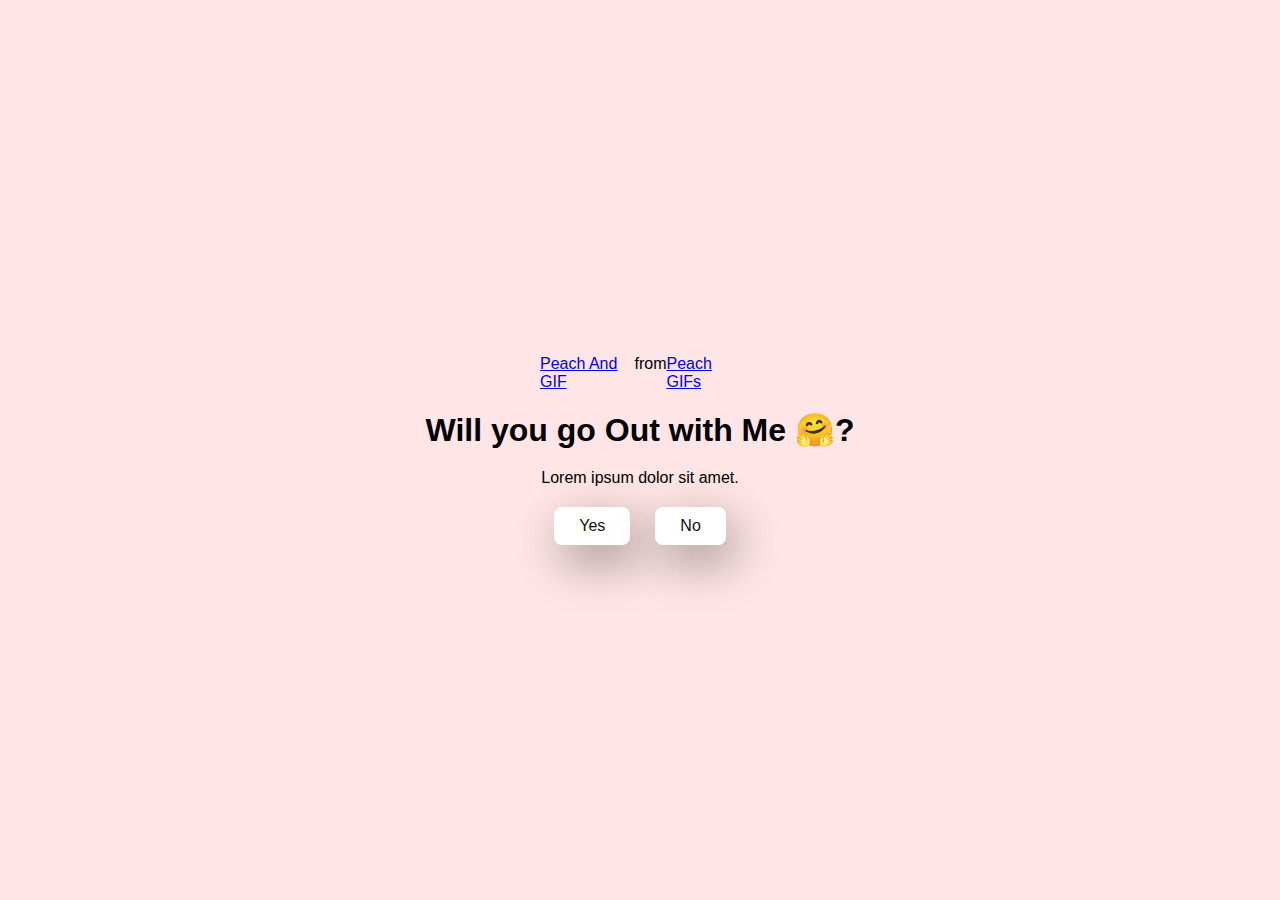
<file: index.html>
<!DOCTYPE html>
<html lang="en">
<head>
    <meta charset="UTF-8">
    <meta name="viewport" content="width=device-width, initial-scale=1.0">
    <title>Ask her Out</title>
</head>
<link rel="stylesheet" href="style.css">
<body>
    <div class="container">
        <div class="tenor-gif-embed" data-postid="24324798" data-share-method="host" data-aspect-ratio="1.28514" data-width="100%"><a href="https://tenor.com/view/peach-and-goma-peachsad-peachmad-gif-24324798">Peach And GIF</a>from <a href="https://tenor.com/search/peach-gifs">Peach GIFs</a></div> <script type="text/javascript" async src="https://tenor.com/embed.js"></script>
        <h1>Will you go Out with Me 🤗?  </h1>
        <p>Lorem ipsum dolor sit amet.</p>

        <div class="btn">
           <a href="yes.html">Yes</a>
           <a href="no1.html">No</a>
        </div>
    </div>
</body>
</html>
</file>
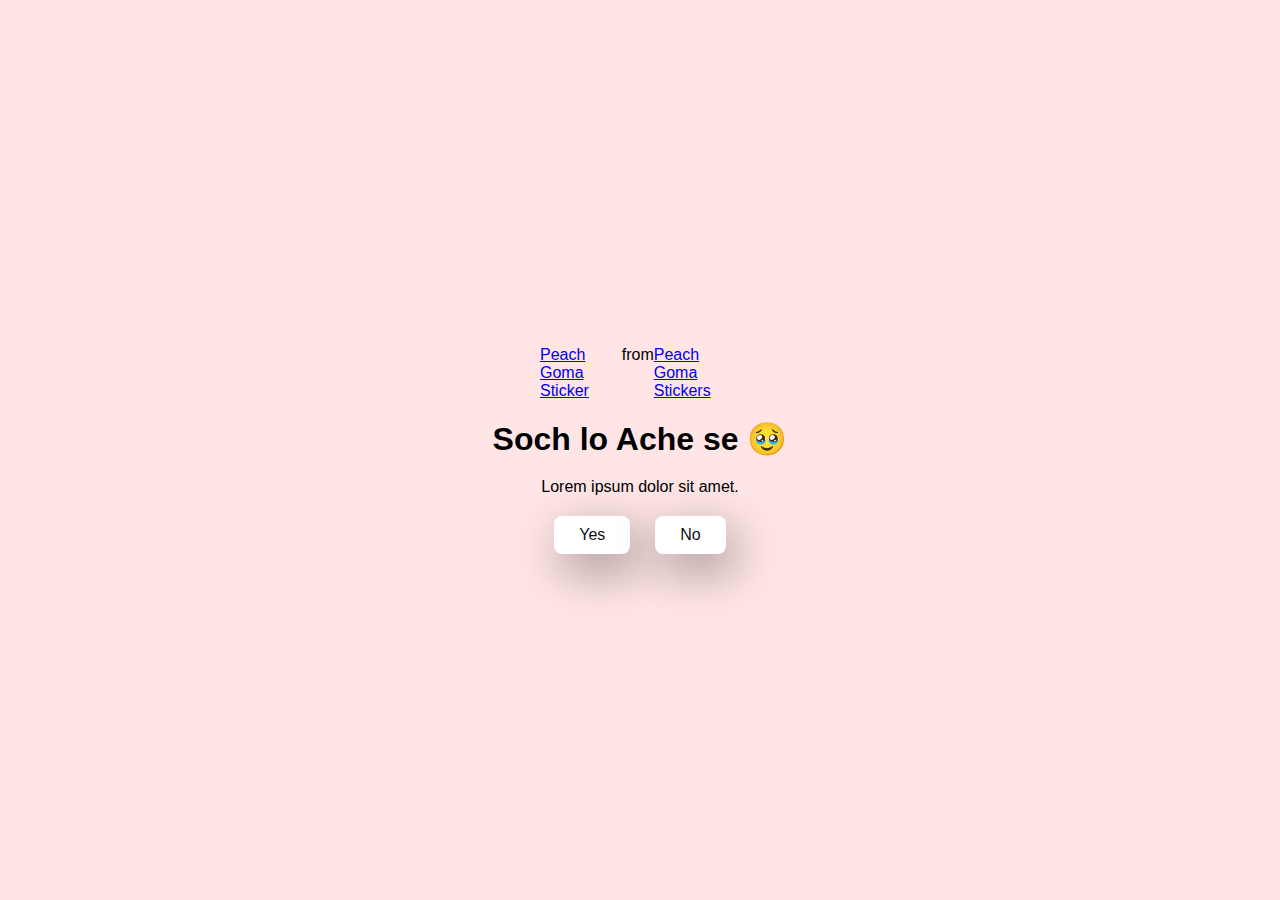
<file: no1.html>
<!DOCTYPE html>
<html lang="en">
<head>
    <meta charset="UTF-8">
    <meta name="viewport" content="width=device-width, initial-scale=1.0">
    <title>Ask her Out</title>
</head>
<link rel="stylesheet" href="style.css">
<body>
    <div class="container">
        <div class="tenor-gif-embed" data-postid="2534208686543192423" data-share-method="host" data-aspect-ratio="1.00439" data-width="100%"><a href="https://tenor.com/view/peach-goma-gif-2534208686543192423">Peach Goma Sticker</a>from <a href="https://tenor.com/search/peach+goma-stickers">Peach Goma Stickers</a></div> <script type="text/javascript" async src="https://tenor.com/embed.js"></script>
        <h1>Soch lo Ache se 🥹  </h1>
        <p>Lorem ipsum dolor sit amet.</p>

        <div class="btn">
           <a href="yes.html">Yes</a>
           <a href="no2.html">No</a>
        </div>
    </div>
</body>
</html>
</file>
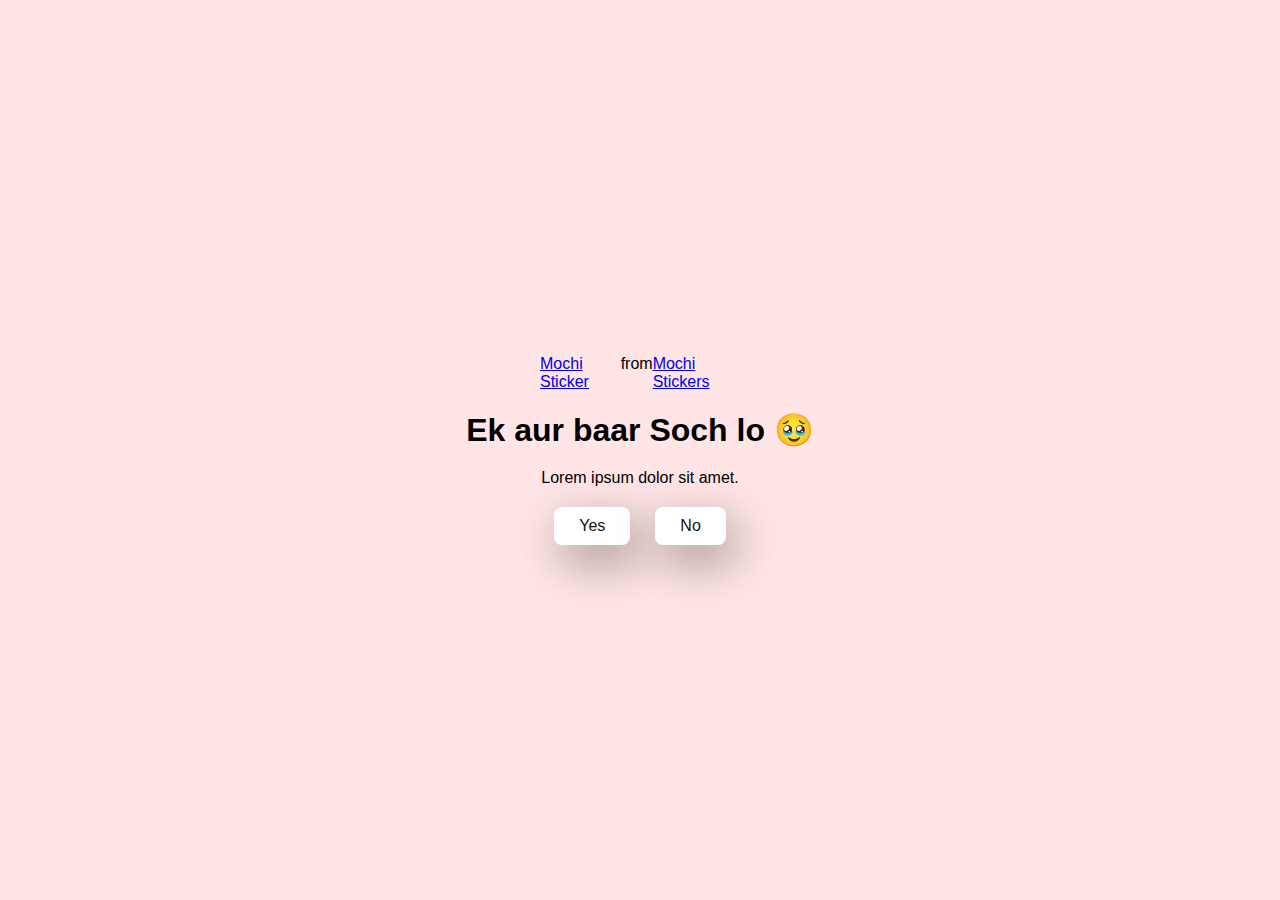
<file: no2.html>
<!DOCTYPE html>
<html lang="en">
<head>
    <meta charset="UTF-8">
    <meta name="viewport" content="width=device-width, initial-scale=1.0">
    <title>Ask her Out</title>
</head>
<link rel="stylesheet" href="style.css">
<body>
    <div class="container">
        <div class="tenor-gif-embed" data-postid="22050818" data-share-method="host" data-aspect-ratio="1" data-width="100%"><a href="https://tenor.com/view/mochi-gif-22050818">Mochi Sticker</a>from <a href="https://tenor.com/search/mochi-stickers">Mochi Stickers</a></div> <script type="text/javascript" async src="https://tenor.com/embed.js"></script>
        <h1>Ek aur baar Soch lo  🥹  </h1>
        <p>Lorem ipsum dolor sit amet.</p>

        <div class="btn">
           <a href="yes.html">Yes</a>
           <a href="no3.html">No</a>
        </div>
    </div>
</body>
</html>
</file>
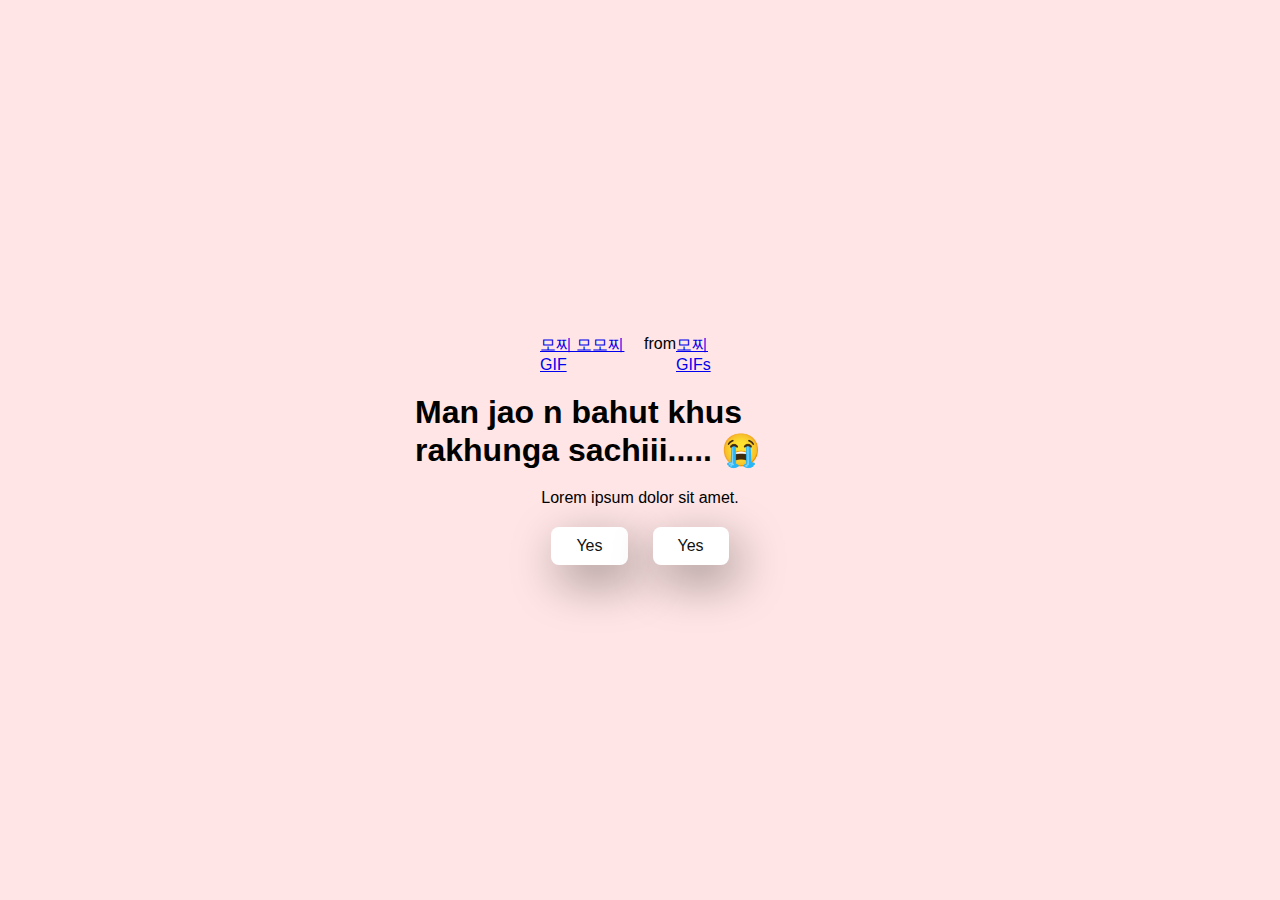
<file: no3.html>
<!DOCTYPE html>
<html lang="en">
<head>
    <meta charset="UTF-8">
    <meta name="viewport" content="width=device-width, initial-scale=1.0">
    <title>Ask her Out</title>
</head>
<link rel="stylesheet" href="style.css">
<body>
    <div class="container">
        <div class="tenor-gif-embed" data-postid="12435962298217498255" data-share-method="host" data-aspect-ratio="1.15789" data-width="100%"><a href="https://tenor.com/view/%EB%AA%A8%EC%B0%8C-%EB%AA%A8%EB%AA%A8%EC%B0%8C-%EB%AA%A8%EB%AA%A8%EB%83%A5-%EB%AD%90%ED%95%B4-gif-12435962298217498255">모찌 모모찌 GIF</a>from <a href="https://tenor.com/search/%EB%AA%A8%EC%B0%8C-gifs">모찌 GIFs</a></div> <script type="text/javascript" async src="https://tenor.com/embed.js"></script>
        <h1>Man jao n bahut khus rakhunga sachiii..... 😭  </h1>
        <p>Lorem ipsum dolor sit amet.</p>

        <div class="btn">
           <a href="yes.html">Yes</a>
           <a href="yes.html">Yes</a>
        </div>
    </div>
    <script src="script.js"></script>
</body>
</html>
</file>
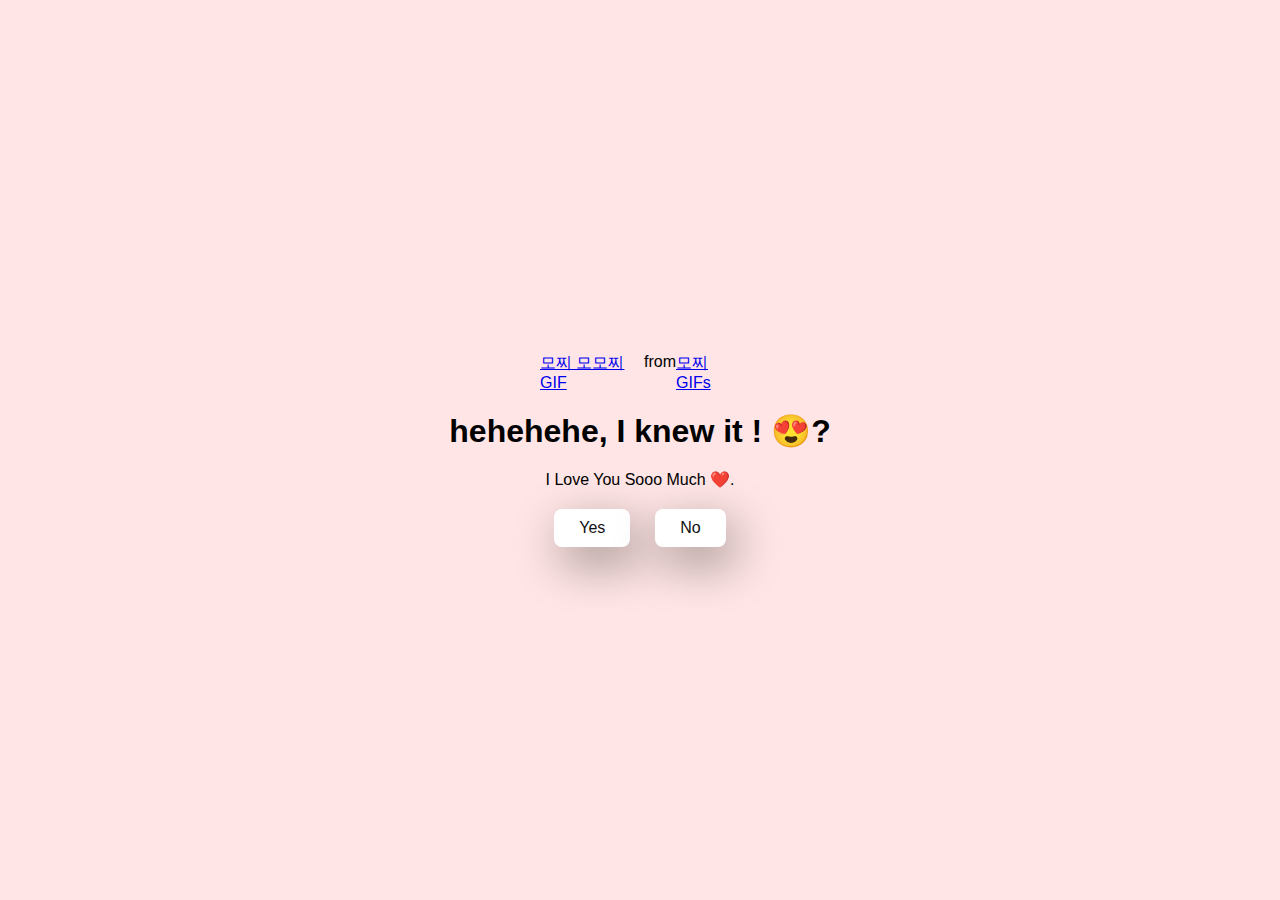
<file: yes.html>
<!DOCTYPE html>
<html lang="en">
<head>
    <meta charset="UTF-8">
    <meta name="viewport" content="width=device-width, initial-scale=1.0">
    <title>Ask her Out</title>
</head>
<link rel="stylesheet" href="style.css">
<body>
    <div class="container">
        <div class="tenor-gif-embed" data-postid="119601156902019484" data-share-method="host" data-aspect-ratio="1.07317" data-width="100%"><a href="https://tenor.com/view/%EB%AA%A8%EC%B0%8C-%EB%AA%A8%EB%AA%A8%EC%B0%8C-%EB%AA%A8%EB%AA%A8%EB%83%A5-%EC%93%B0%EB%8B%B4-gif-119601156902019484">모찌 모모찌 GIF</a>from <a href="https://tenor.com/search/%EB%AA%A8%EC%B0%8C-gifs">모찌 GIFs</a></div> <script type="text/javascript" async src="https://tenor.com/embed.js"></script>
        <h1>hehehehe, I knew it ! 😍?  </h1>
        <p>I Love You Sooo Much ❤️.</p>

        <div class="btn">
           <a href="yes.html">Yes</a>
           <a href="no1.html">No</a>
        </div>
    </div>
</body>
</html>
</file>
<file: style.css>
*{
    margin: 0;
    padding: 0;
    box-sizing: border-box;
    font-family: sans-serif;
}
body{
    width: 100%;
    min-height: 100vh;
    display: flex;
    justify-content: center;
    align-items: center;
    background-color: #ffe5e5;
}

.container{
    display: flex;
    flex-direction: column;
    align-items: center;
    gap: 20px;
    max-width: 450px;
    margin: 30px;
}

.container  .tenor-gif-embed{
    display: flex;
    max-width: 200px;
}

.container .btn{
    display: flex;
    gap: 25px;
}

.btn a {
    text-decoration: none;
    color: #111;
    background-color: #fff;
    padding: 10px 25px;
    border-radius: 8px;
    box-shadow:0.5rem 1rem 3rem hsl(0,0%,0%,0.4) ;
}

#move-random {
    transition: top 0.2s, left 0.2s;
}
</file>
